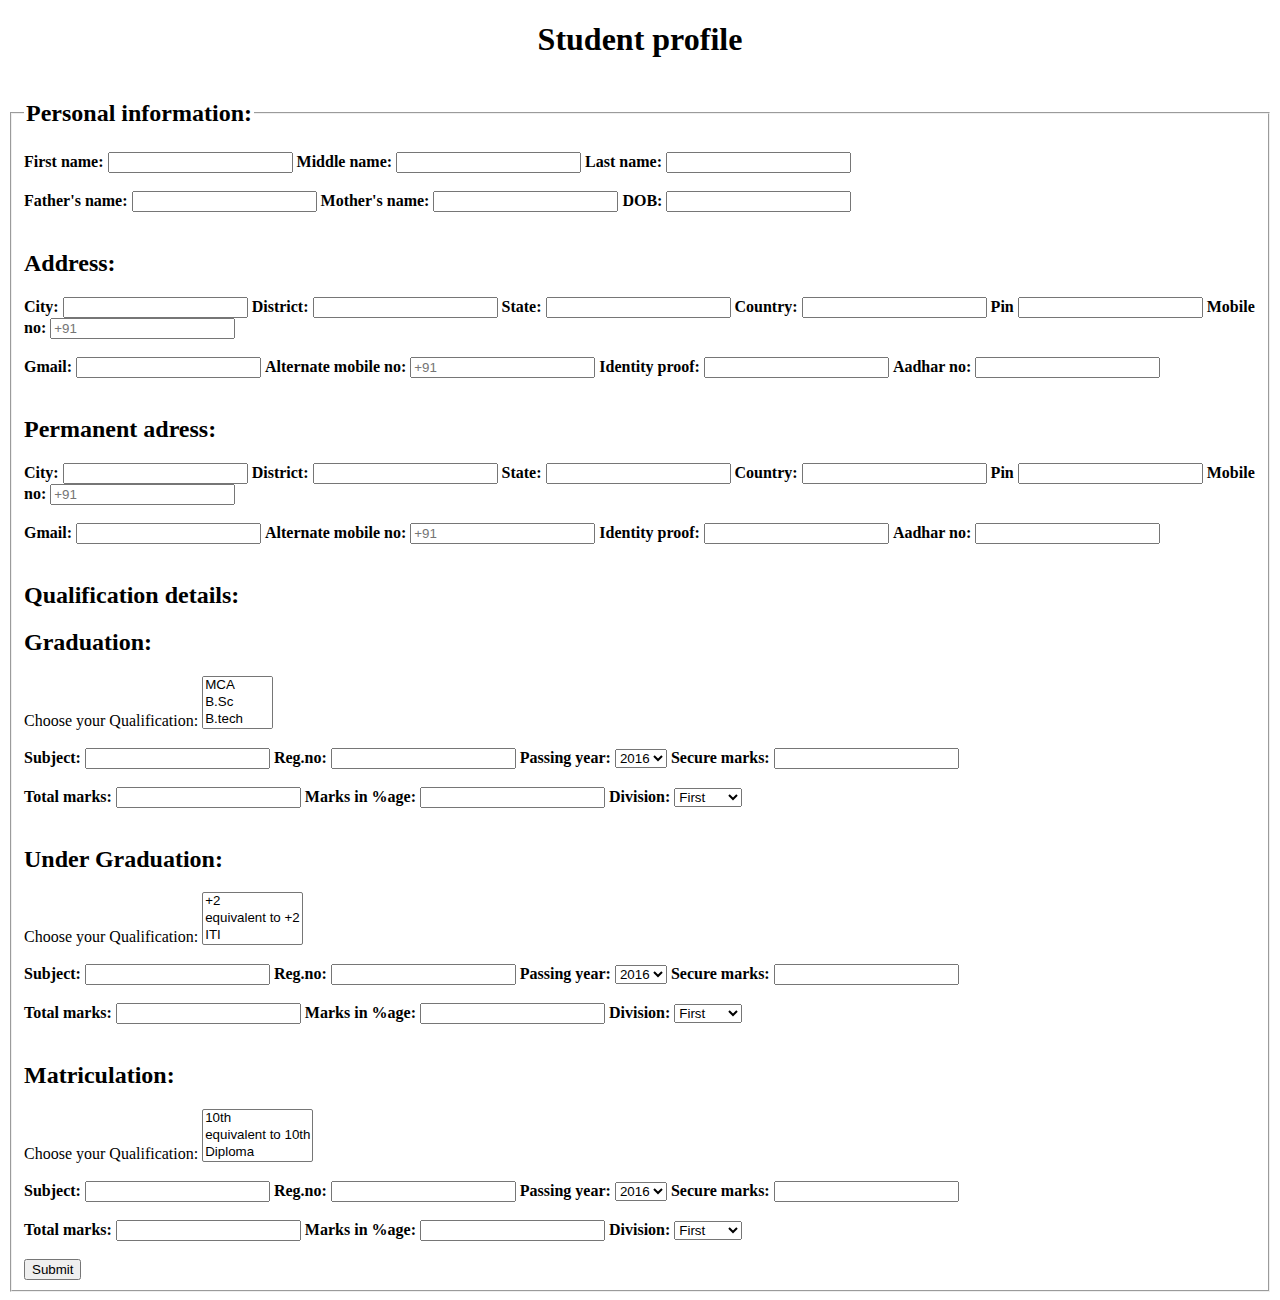
<file: form/index.html>
<!DOCTYPE html>
<html lang="en">
<head>
    <meta charset="UTF-8">
    <meta name="viewport" content="width=device-width, initial-scale=1.0">
    <title>Document</title>
</head>
<body>
    <h1 style="" align="center"> Student profile</h1>
<form action="/action_page.php">
    <fieldset >
      <legend><b><h2>Personal information:</h2></b></legend>
      <label for="fname"><b>First name:</b></label>
      <input type="text" id="fname" name="fname" value=" ">
      <label for="fname"><b>Middle name:</b></label>
      <input type="text" id="fname" name="fname" value=" ">
      <label for="lname"><b>Last name:</b></label>
      <input type="text" id="lname" name="lname" value=" "><br><br>
      <label for="fname"><b>Father's name:</b></label>
      <input type="text" id="fname" name="fname" value=" "> 
      <label for="fname"><b>Mother's name:</b></label>
      <input type="text" id="fname" name="fname" value=" ">
      <label for="fname"><b>DOB:</b></label>
      <input type="text" id="fname" name="fname" value=" "><br> <br>
       <h2> Address: </h2>
      <label for="fname"><b>City:</b></label>
      <input type="text" id="fname" name="fname" value=" ">
      <label for="fname"><b>District:</b></label>
      <input type="text" id="fname" name="fname" value=" ">
      <label for="fname"><b>State:</b></label>
      <input type="text" id="fname" name="fname" value=" ">
      <label for="fname"><b>Country:</b></label>
      <input type="text" id="fname" name="fname" value=" ">
      <label for="fname"><b>Pin</b></label>
      <input type="text" id="fname" name="fname" value=" ">
      <label for="fname"><b>Mobile no:</b></label>
      <input type="tel" id="phone" name="phone" placeholder="+91" pattern="[0-9]{3}-[0-9]{2}-[0-9]{3}" required><br> <br>
      <label for="fname"><b>Gmail:</b></label>
      <input type="text" id="fname" name="fname" value=" ">
      <label for="fname"><b>Alternate mobile no:</b></label>
      <input type="tel" id="phone" name="phone" placeholder="+91" pattern="[0-9]{3}-[0-9]{2}-[0-9]{3}" required>
      <label for="fname"><b>Identity proof:</b></label>
      <input type="text" id="fname" name="fname" value=" ">
      <label for="fname"><b>Aadhar no:</b></label>
      <input type="text" id="fname" name="fname" value=" "><br> <br>
      <h2> Permanent adress:</h2>
      <label for="fname"><b>City:</b></label>
      <input type="text" id="fname" name="fname" value=" ">
      <label for="fname"><b>District:</b></label>
      <input type="text" id="fname" name="fname" value=" ">
      <label for="fname"><b>State:</b></label>
      <input type="text" id="fname" name="fname" value=" ">
      <label for="fname"><b>Country:</b></label>
      <input type="text" id="fname" name="fname" value=" ">
      <label for="fname"><b>Pin</b></label>
      <input type="text" id="fname" name="fname" value=" ">
      <label for="fname"><b>Mobile no:</b></label>
      <input type="tel" id="phone" name="phone" placeholder="+91" pattern="[0-9]{3}-[0-9]{2}-[0-9]{3}" required><br> <br>
      <label for="fname"><b>Gmail:</b></label>
      <input type="text" id="fname" name="fname" value=" ">
      <label for="fname"><b>Alternate mobile no:</b></label>
      <input type="tel" id="phone" name="phone" placeholder="+91" pattern="[0-9]{3}-[0-9]{2}-[0-9]{3}" required>
      <label for="fname"><b>Identity proof:</b></label>
      <input type="text" id="fname" name="fname" value=" ">
      <label for="fname"><b>Aadhar no:</b></label>
      <input type="text" id="fname" name="fname" value=" "><br> <br>
    
    
      <h2> Qualification details:</h2>
      <h2>Graduation:</h2>
      <label for="fruits">Choose your Qualification:</label>
      <select id="qualification" name="qualification" size="3">
        <option value="MCA">MCA</option>
        <option value="B.Sc">B.Sc</option>
        <option value="B.tech">B.tech</option>
        <option value="BCA">BCA</option>
        <option value="Arts">Arts</option>
        <option value="BCA">Commerce</option>
        <option value="BCA">Diploma</option>
      </select><br><br>
      <label for="fname"><b>Subject:</b></label>
      <input type="text" id="fname" name="fname" value=" ">
      <label for="fname"><b>Reg.no:</b></label>
      <input type="text" id="fname" name="fname" value=" ">
      <label for="fname"><b>Passing year:</b></label>
      <select>
        <option value="First">2016</option>
        <option value="Second">2017</option>
        <option value="Third">2018</option>
        <option value="First">2019</option>
        <option value="Second">2020</option>
        <option value="Third">2021</option>
        <option value="First">2022</option>
        <option value="Second">2023</option>
        <option value="Third">2024</option>
        </select>
      
      <label for="fname"><b>Secure marks:</b></label>
      <input type="text" id="fname" name="fname" value=" "><br> <br>
      <label for="fname"><b>Total marks:</b></label>
      <input type="text" id="fname" name="fname" value=" ">
      <label for="fname"><b>Marks in %age:</b></label>
      <input type="text" id="fname" name="fname" value=" ">
      <label for="fname"><b>Division:</b></label>
      <select>
      <option value="First">First</option>
      <option value="Second">Second</option>
      <option value="Third">Third</option>
      </select>
      <br>

      
      <br>

      <h2>Under Graduation:</h2>
      <label for="fruits">Choose your Qualification:</label>
      <select id="qualification" name="qualification" size="3">
        <option value="+2">+2</option>
        <option value="equivalent">equivalent to +2</option>
        <option value="iti">ITI</option>
      </select><br><br>
      <label for="fname"><b>Subject:</b></label>
      <input type="text" id="fname" name="fname" value=" ">
      <label for="fname"><b>Reg.no:</b></label>
      <input type="text" id="fname" name="fname" value=" ">
      <label for="fname"><b>Passing year:</b></label>
      <select>
        <option value="First">2016</option>
        <option value="Second">2017</option>
        <option value="Third">2018</option>
        <option value="First">2019</option>
        <option value="Second">2020</option>
        <option value="Third">2021</option>
        <option value="First">2022</option>
        <option value="Second">2023</option>
        <option value="Third">2024</option>
        </select>
      
      <label for="fname"><b>Secure marks:</b></label>
      <input type="text" id="fname" name="fname" value=" "><br> <br>
      <label for="fname"><b>Total marks:</b></label>
      <input type="text" id="fname" name="fname" value=" ">
      <label for="fname"><b>Marks in %age:</b></label>
      <input type="text" id="fname" name="fname" value=" ">
      <label for="fname"><b>Division:</b></label>
      <select>
      <option value="First">First</option>
      <option value="Second">Second</option>
      <option value="Third">Third</option>
      </select>
      <br>

      
      <br>
      <h2>Matriculation:</h2>
      <label for="fruits">Choose your Qualification:</label>
      <select id="qualification" name="qualification" size="3">
        <option value="10th">10th</option>
        <option value="equivalent">equivalent to 10th</option>
        <option value="BCA">Diploma</option>
      </select><br><br>
      <label for="fname"><b>Subject:</b></label>
      <input type="text" id="fname" name="fname" value=" ">
      <label for="fname"><b>Reg.no:</b></label>
      <input type="text" id="fname" name="fname" value=" ">
      <label for="fname"><b>Passing year:</b></label>
      <select>
        <option value="First">2016</option>
        <option value="Second">2017</option>
        <option value="Third">2018</option>
        <option value="First">2019</option>
        <option value="Second">2020</option>
        <option value="Third">2021</option>
        <option value="First">2022</option>
        <option value="Second">2023</option>
        <option value="Third">2024</option>
        </select>
      
      <label for="fname"><b>Secure marks:</b></label>
      <input type="text" id="fname" name="fname" value=" "><br> <br>
      <label for="fname"><b>Total marks:</b></label>
      <input type="text" id="fname" name="fname" value=" ">
      <label for="fname"><b>Marks in %age:</b></label>
      <input type="text" id="fname" name="fname" value=" ">
      <label for="fname"><b>Division:</b></label>
      <select>
      <option value="First">First</option>
      <option value="Second">Second</option>
      <option value="Third">Third</option>
      </select>
      <br>

      
      <br>
      <input type="submit" value="Submit">
    </fieldset>
  </form>
</body>
</html>
</file>
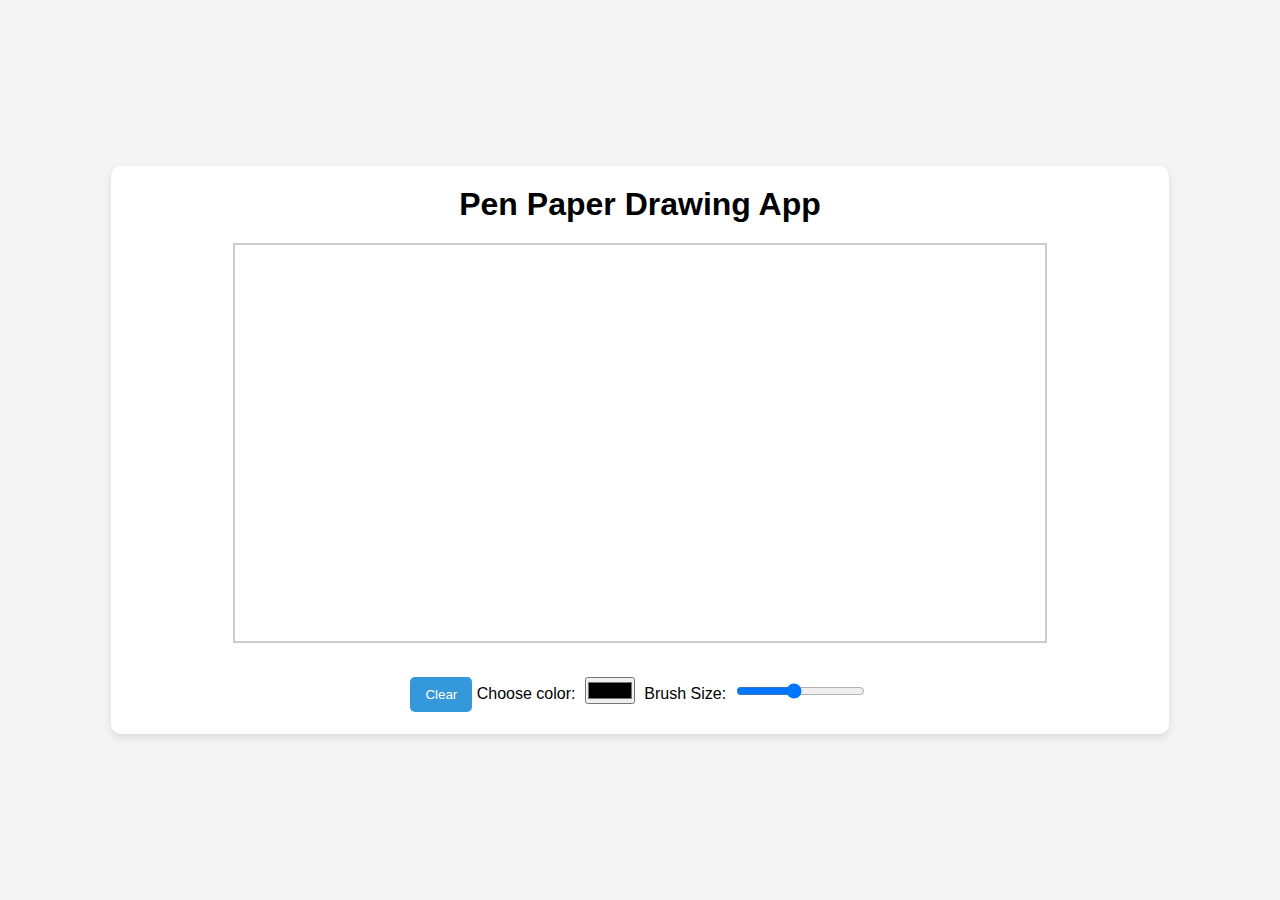
<file: penpaper/index.html>
<!DOCTYPE html>
<html lang="en">
<head>
  <meta charset="UTF-8">
  <meta name="viewport" content="width=device-width, initial-scale=1.0">
  <title>Pen Paper Drawing App</title>
  <link rel="stylesheet" href="style.css">
</head>
<body>
  <div class="container">
    <h1>Pen Paper Drawing App</h1>
    <canvas id="drawingCanvas"></canvas>
    <div class="controls">
      <button id="clearBtn">Clear</button>
      <label for="colorPicker">Choose color: </label>
      <input type="color" id="colorPicker">
      <label for="brushSize">Brush Size: </label>
      <input type="range" id="brushSize" min="1" max="10" value="5">
    </div>
  </div>
  <script src="app.js"></script>
</body>
</html>
</file>
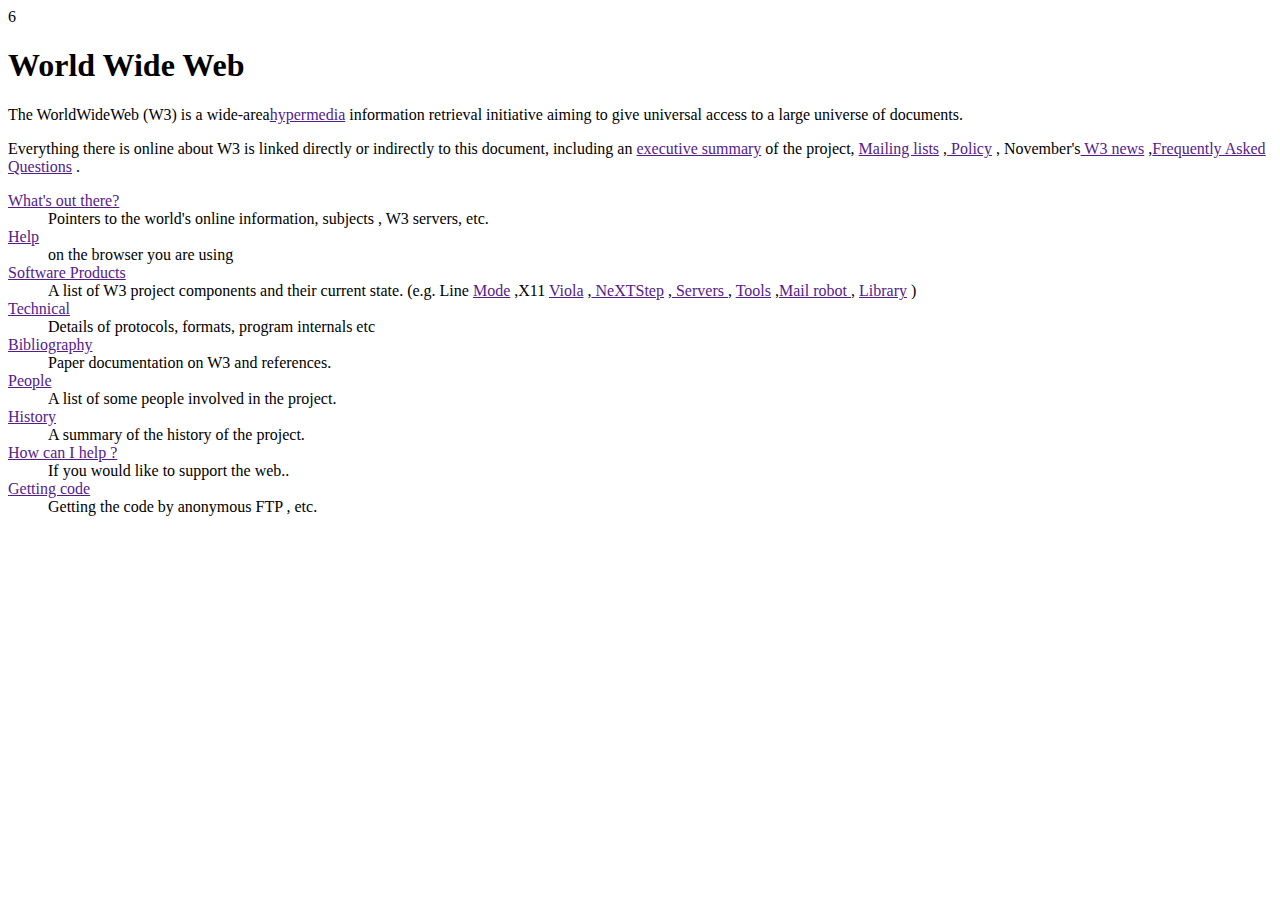
<file: www 1st web page/index.html>
6<!DOCTYPE html>
<html lang="en">
<head>
    <meta charset="UTF-8">
    <meta name="viewport" content="width=device-width, initial-scale=1.0">
    <title>World Wide Web</title>
    <head><h1>World Wide Web </h1></head>
</head>
<body>
    <p>The WorldWideWeb (W3) is a wide-area<a href="">hypermedia</a> information retrieval initiative aiming to give universal access to a large universe of documents.</p>
    <p>Everything there is online about W3 is linked directly or indirectly to this document, including an <a href="">executive summary</a> of the project, <a href="">Mailing lists</a> ,<a href=""> Policy</a> , November's<a href=""> W3 news</a> ,<a href="">Frequently Asked Questions</a> .</p>
    <dl>
        <dt><a href="">What's out there?</a></dt>
        <dd>Pointers to the world's online information, subjects , W3 servers, etc.</dd>
        <dt><a href="">Help</a></dt>
        <dd>on the browser you are using</dd>
        <dt><a href="">Software Products</a></dt>
        <dd>A list of W3 project components and their current state. (e.g. Line <a href="">Mode</a> ,X11 <a href="">Viola</a> ,<a href=""> NeXTStep</a> ,<a href=""> Servers </a>, <a href="">Tools</a> ,<a href="">Mail robot </a>, <a href="">Library</a> )</dd>
        <dt><a href="">Technical</a></dt>
        <dd>Details of protocols, formats, program internals etc</dd>
        <dt><a href="">Bibliography</a></dt>
        <dd>Paper documentation on W3 and references.</dd>
        <dt><a href="">People</a></dt>
        <dd>A list of some people involved in the project.</dd>
        <dt><a href="">History</a></dt>
        <dd>A summary of the history of the project.</dd>
        <dt><a href="">How can I help ?</a></dt>
        <dd>If you would like to support the web..</dd>
        <dt><a href="">Getting code</a></dt>
        <dd>
            Getting the code by anonymous FTP , etc.</dd>
    </dl>
</body>
</html>
</file>
<file: penpaper/style.css>
/* styles.css */

* {
    margin: 0;
    padding: 0;
    box-sizing: border-box;
  }
  
  body {
    font-family: Arial, sans-serif;
    background-color: #f4f4f4;
    display: flex;
    justify-content: center;
    align-items: center;
    height: 100vh;
  }
  
  .container {
    text-align: center;
    background-color: white;
    padding: 20px;
    border-radius: 10px;
    box-shadow: 0 4px 8px rgba(0, 0, 0, 0.1);
  }
  
  canvas {
    border: 2px solid #ccc;
    background-color: #fff;
    width: 80%;
    height: 400px;
    margin-top: 20px;
    cursor: crosshair;
  }
  
  .controls {
    margin-top: 20px;
  }
  
  button {
    padding: 10px 15px;
    background-color: #3498db;
    color: white;
    border: none;
    border-radius: 5px;
    cursor: pointer;
  }
  
  button:hover {
    background-color: #2980b9;
  }
  
  input[type="color"],
  input[type="range"] {
    margin: 10px 5px;
  }
</file>
